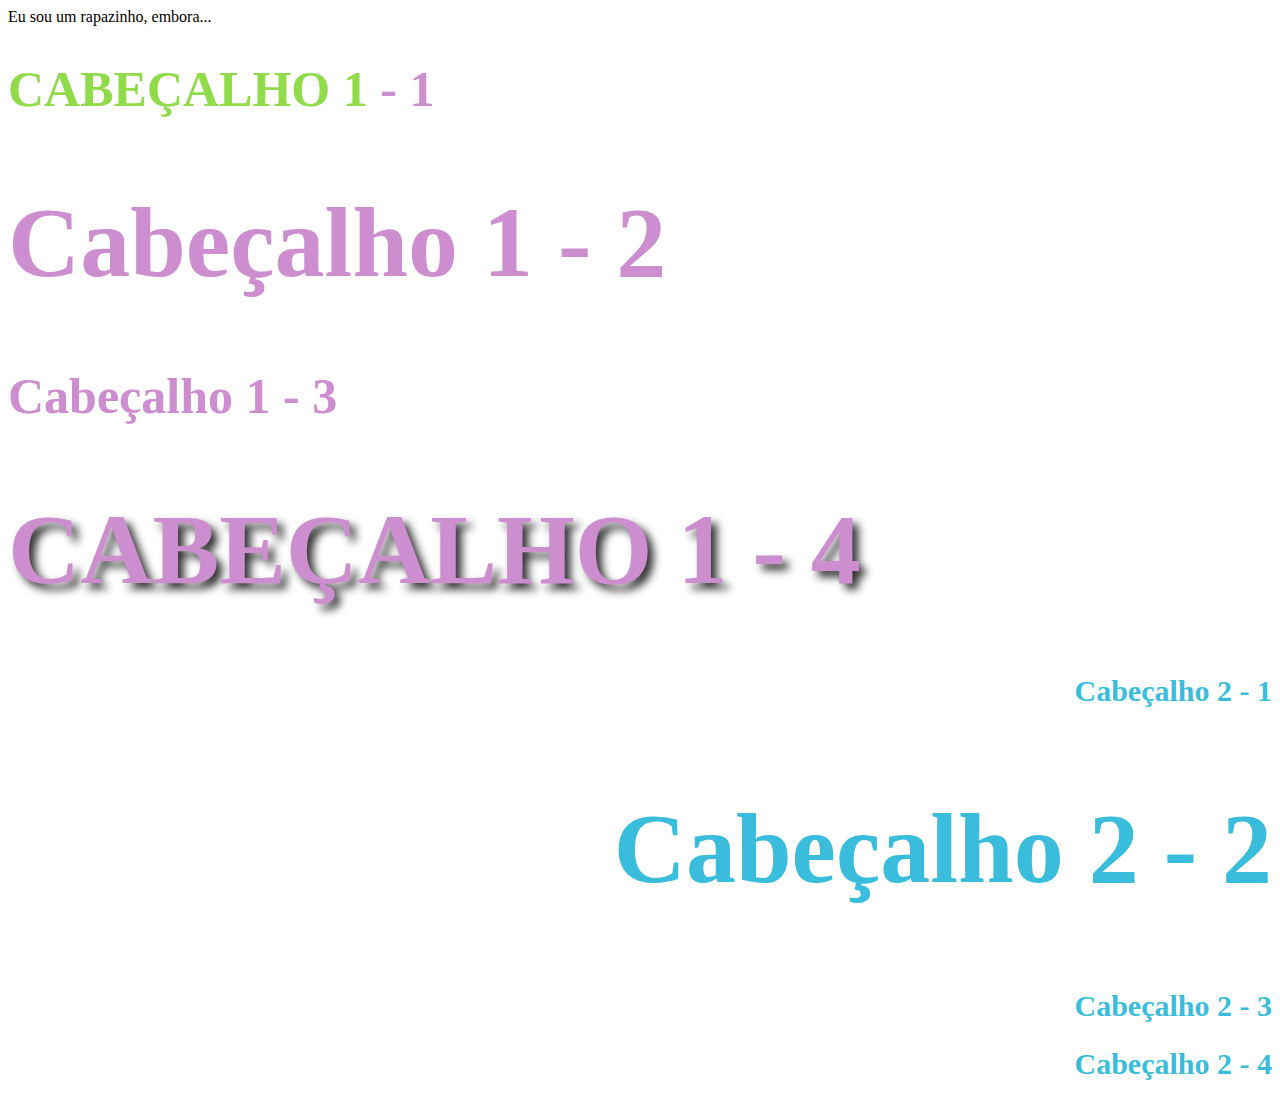
<file: styles.html>
<!DOCTYPE html>
<html>
    <head>
        <title>Exemplos de CSS</title>
        <link rel="stylesheet" href="CSS/styles.css" type="text/css"
    </head>
    <body>
        <span>Eu sou um rapazinho, embora...</span>
        <h1 class="maiuscula"><span>Cabeçalho 1</span> - 1</h1>
        <h1 class="grande">Cabeçalho 1 - 2</h1>
        <h1>Cabeçalho 1 - 3</h1>
        <h1 class="grande maiuscula">Cabeçalho 1 - 4</h1>
        <h2>Cabeçalho 2 - 1</h1>
        <h2 class="grande">Cabeçalho 2 - 2</h1>
        <h2>Cabeçalho 2 - 3</h1>
        <h2>Cabeçalho 2 - 4</h1>
    </body>
</html>
</file>
<file: CSS/styles.css>
h1{
    font-size: 50px;
    color: #cc8ece;
}
h2{
    font-size: 30px;
    color: rebeccapurple;
    text-align: right;
}
h2{
    color: #3abddd;
}

.grande {
    font-size: 100px;
}

.maiuscula {
    text-transform: uppercase;
}

.grande.maiuscula {
    text-shadow: 6px 6px 8px #333333;
}

h1 span {
    color:#91db4b;
}
</file>
